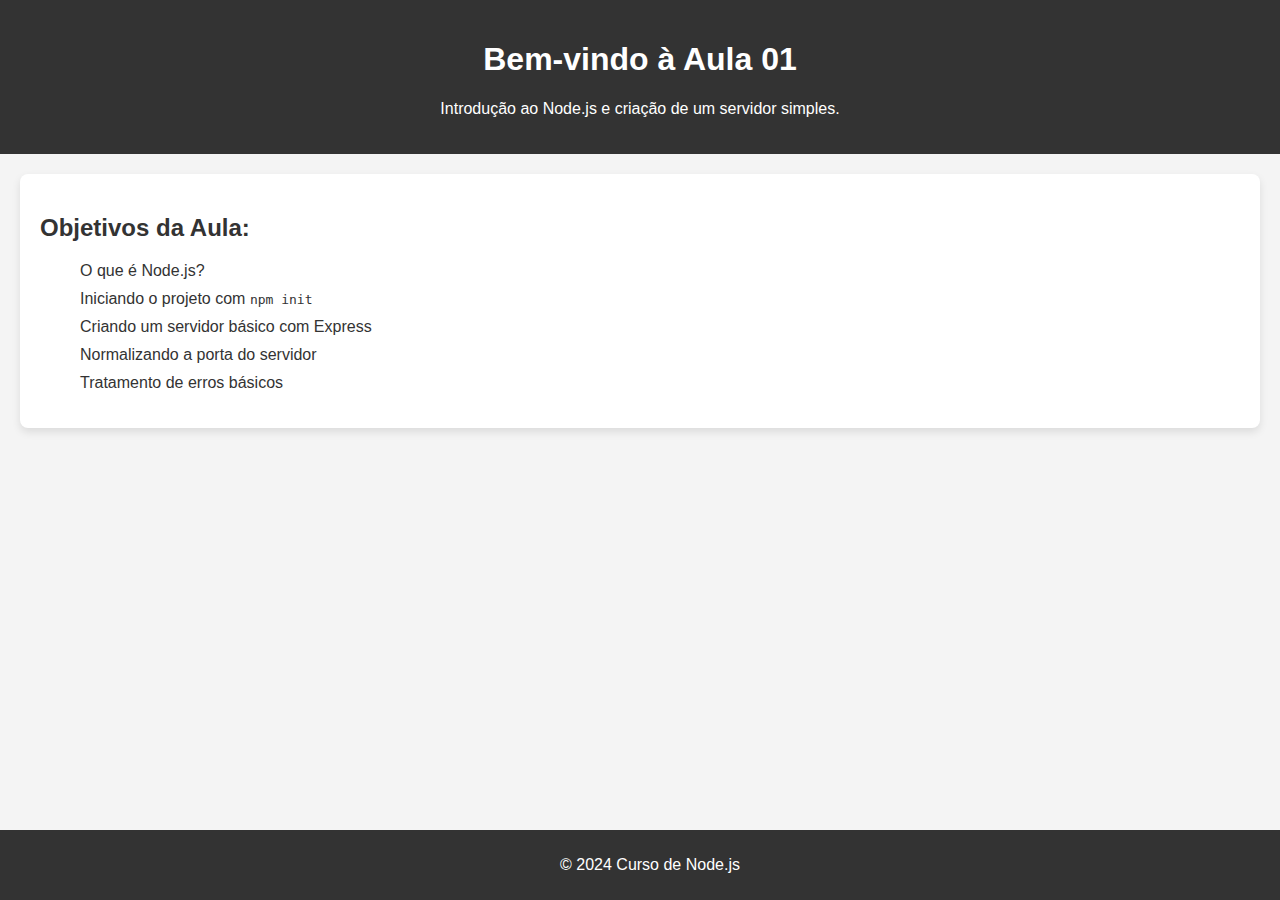
<file: aula01/index.html>
<!-- index.html - Aula 01 -->

<!DOCTYPE html>
<html lang="pt-br">
<head>
    <meta charset="UTF-8">
    <meta name="viewport" content="width=device-width, initial-scale=1.0">
    <title>Aula 01 - Introdução ao Node.js</title>
    <link rel="stylesheet" href="style.css"> <!-- Link para o CSS -->
</head>
<body>
    <header>
        <h1>Bem-vindo à Aula 01</h1>
        <p>Introdução ao Node.js e criação de um servidor simples.</p>
    </header>
    
    <main>
        <section>
            <h2>Objetivos da Aula:</h2>
            <ul>
                <li>O que é Node.js?</li>
                <li>Iniciando o projeto com <code>npm init</code></li>
                <li>Criando um servidor básico com Express</li>
                <li>Normalizando a porta do servidor</li>
                <li>Tratamento de erros básicos</li>
            </ul>
        </section>
    </main>

    <footer>
        <p>&copy; 2024 Curso de Node.js</p>
    </footer>
</body>
</html>
</file>
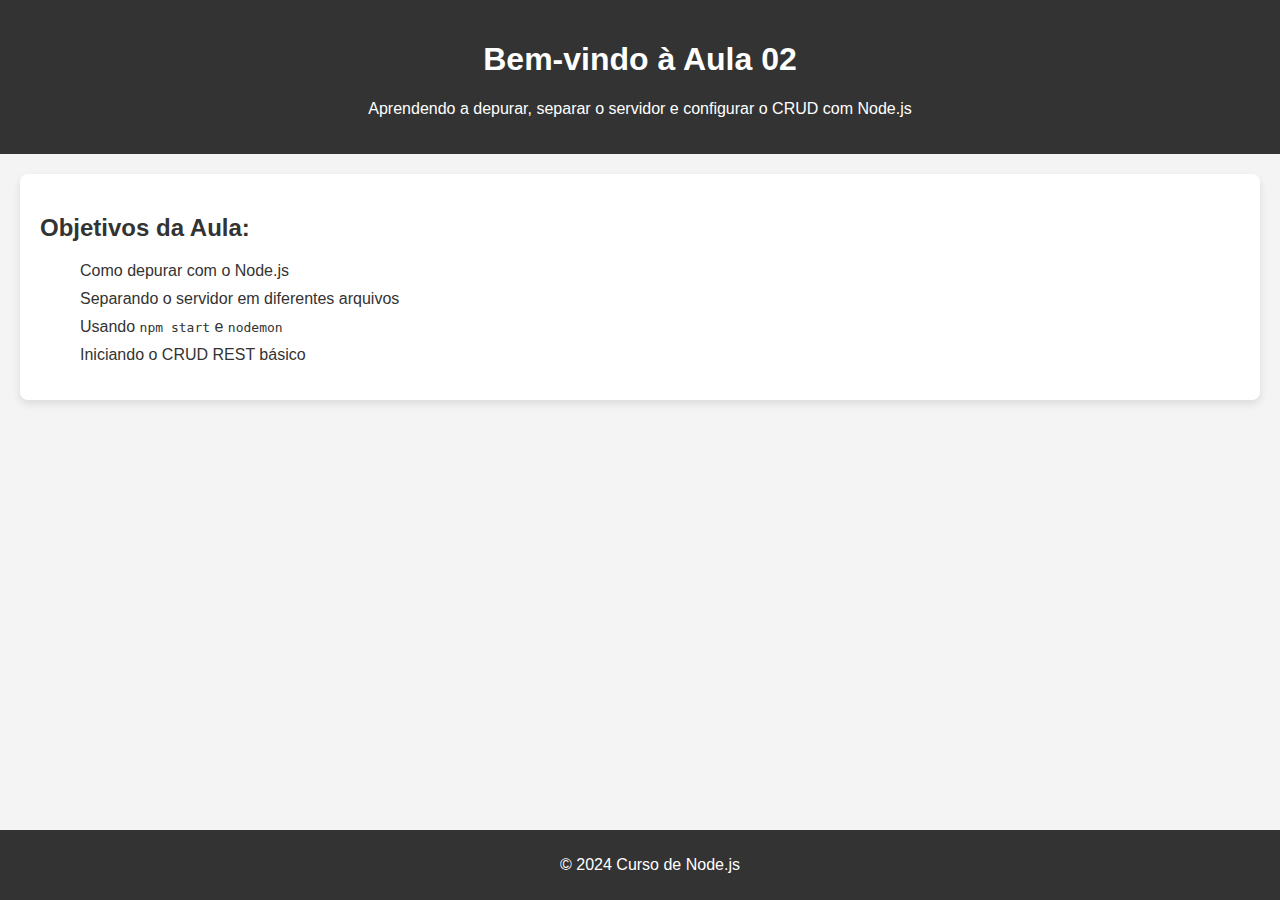
<file: aula02/index.html>
<!-- index.html - Aula 02 -->

<!DOCTYPE html>
<html lang="pt-br">
<head>
    <meta charset="UTF-8">
    <meta name="viewport" content="width=device-width, initial-scale=1.0">
    <title>Aula 02 - Debug e Início de CRUD</title>
    <link rel="stylesheet" href="style.css"> <!-- Link para o CSS -->
</head>
<body>
    <header>
        <h1>Bem-vindo à Aula 02</h1>
        <p>Aprendendo a depurar, separar o servidor e configurar o CRUD com Node.js</p>
    </header>
    
    <main>
        <section>
            <h2>Objetivos da Aula:</h2>
            <ul>
                <li>Como depurar com o Node.js</li>
                <li>Separando o servidor em diferentes arquivos</li>
                <li>Usando <code>npm start</code> e <code>nodemon</code></li>
                <li>Iniciando o CRUD REST básico</li>
            </ul>
        </section>
    </main>

    <footer>
        <p>&copy; 2024 Curso de Node.js</p>
    </footer>
</body>
</html>
</file>
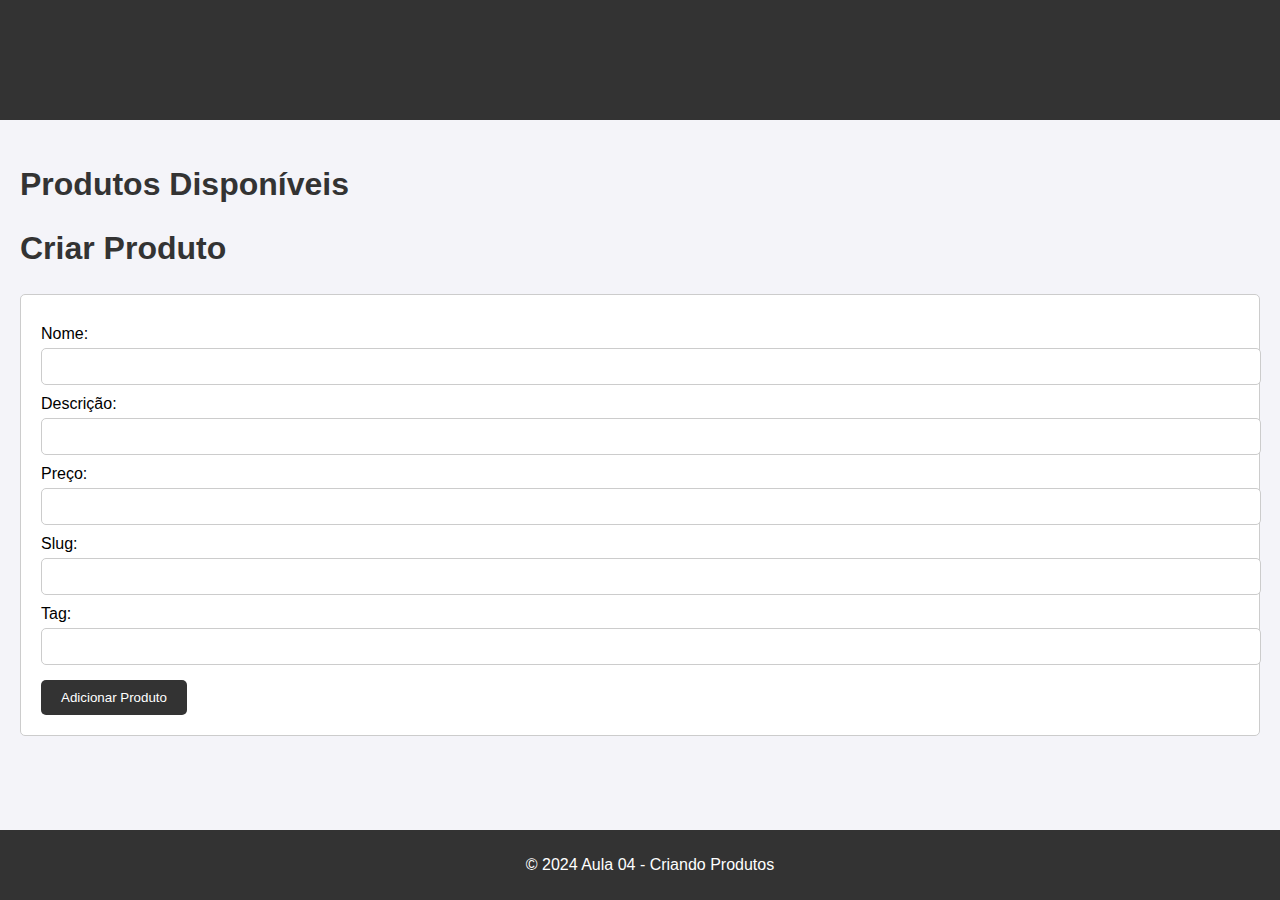
<file: aula04/index.html>
<!DOCTYPE html>
<html lang="pt-br">
<head>
    <meta charset="UTF-8">
    <meta name="viewport" content="width=device-width, initial-scale=1.0">
    <title>Produtos - Aula 04</title>
    <link rel="stylesheet" href="style.css">
</head>
<body>
    <header>
        <h1>Lista de Produtos</h1>
    </header>

    <main>
        <section id="product-list">
            <h2>Produtos Disponíveis</h2>
            <ul id="products"></ul>
        </section>

        <section id="add-product">
            <h2>Criar Produto</h2>
            <form id="product-form">
                <label for="name">Nome:</label>
                <input type="text" id="name" required>

                <label for="description">Descrição:</label>
                <input type="text" id="description" required>

                <label for="price">Preço:</label>
                <input type="number" id="price" required>

                <label for="slug">Slug:</label>
                <input type="text" id="slug" required>

                <label for="tag">Tag:</label>
                <input type="text" id="tag" required>

                <button type="submit">Adicionar Produto</button>
            </form>
        </section>
    </main>

    <footer>
        <p>&copy; 2024 Aula 04 - Criando Produtos</p>
    </footer>

    <script>
        document.addEventListener('DOMContentLoaded', function() {
            function loadProducts() {
                fetch('http://localhost:3000/api/products')
                    .then(response => response.json())
                    .then(products => {
                        const productList = document.getElementById('products');
                        productList.innerHTML = '';

                        products.forEach(product => {
                            const listItem = document.createElement('li');
                            listItem.textContent = `${product.name} - ${product.price} - ${product.slug} - ${product.tag}`;
                            productList.appendChild(listItem);
                        });
                    });
            }

            loadProducts();

            document.getElementById('product-form').addEventListener('submit', function(e) {
                e.preventDefault();

                const name = document.getElementById('name').value;
                const description = document.getElementById('description').value;
                const price = document.getElementById('price').value;
                const slug = document.getElementById('slug').value;
                const tag = document.getElementById('tag').value;

                const productData = { name, description, price, slug, tag };

                fetch('http://localhost:3000/api/products', {
                    method: 'POST',
                    headers: {
                        'Content-Type': 'application/json',
                    },
                    body: JSON.stringify(productData),
                })
                .then(response => response.json())
                .then(() => {
                    alert('Produto adicionado com sucesso!');
                    loadProducts();
                });
            });
        });
    </script>
</body>
</html>
</file>
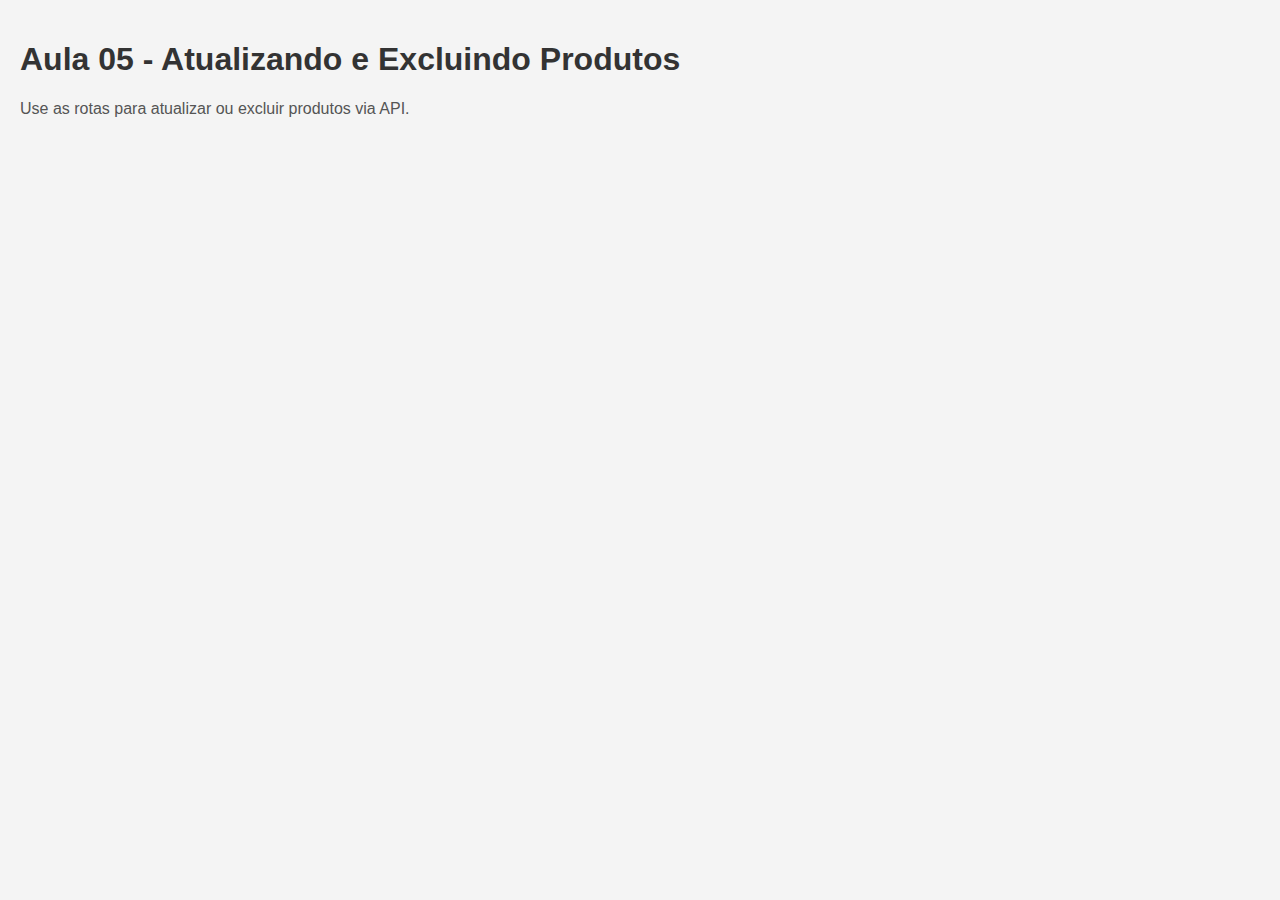
<file: aula05/index.html>
<!DOCTYPE html>
<html lang="pt-br">
<head>
  <meta charset="UTF-8">
  <meta name="viewport" content="width=device-width, initial-scale=1.0">
  <title>Aula 05 - Atualizando e Excluindo Produtos</title>
  <link rel="stylesheet" href="style.css">
</head>
<body>
  <h1>Aula 05 - Atualizando e Excluindo Produtos</h1>
  <p>Use as rotas para atualizar ou excluir produtos via API.</p>
</body>
</html>
</file>
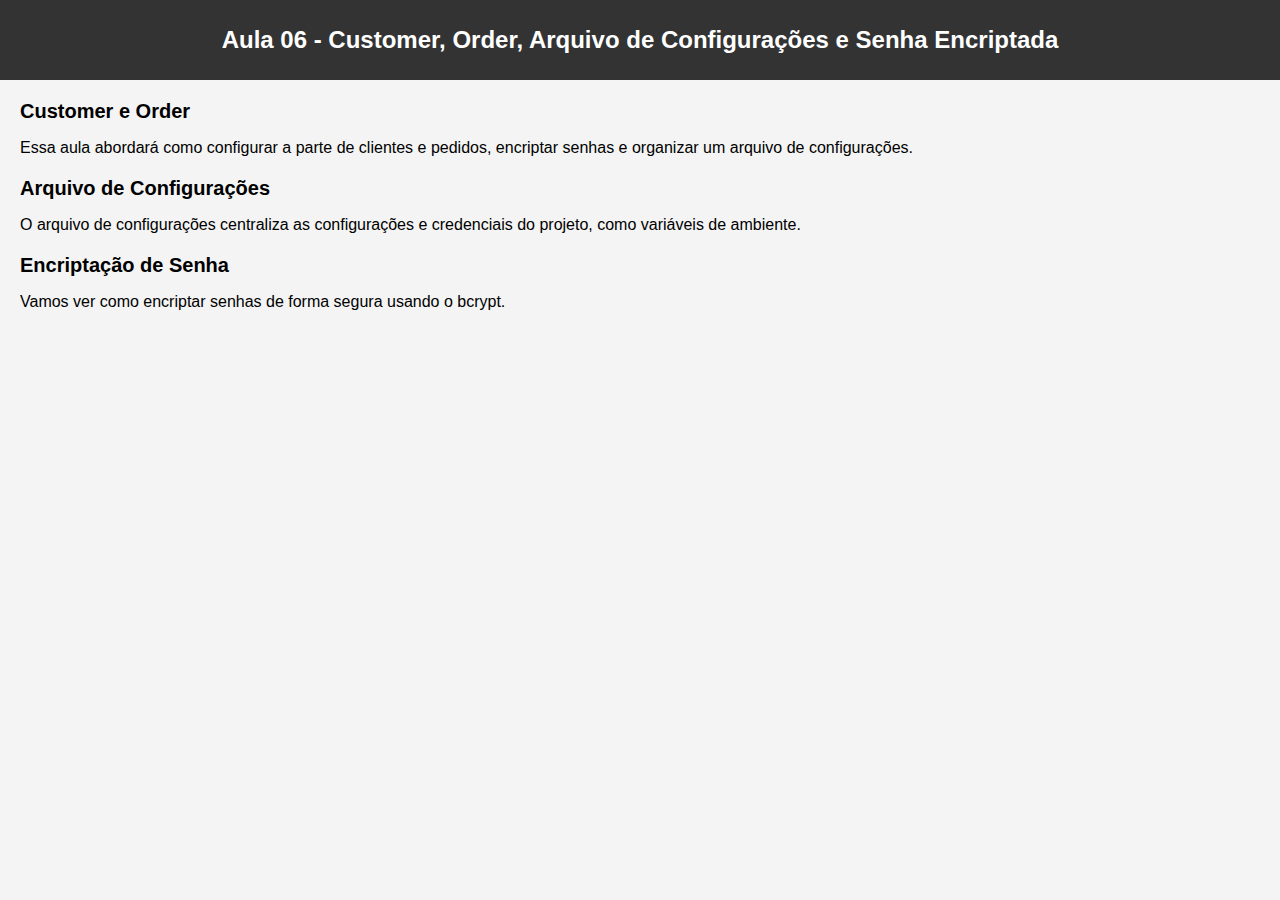
<file: aula06/index.html>
<!-- index.html - Aula 06: Customer, Order, Arquivo de Configurações e Senha Encriptada -->
<!DOCTYPE html>
<html lang="pt-BR">
<head>
    <meta charset="UTF-8">
    <meta name="viewport" content="width=device-width, initial-scale=1.0">
    <title>Aula 06 - Customer, Order, Arquivo de Configurações e Encriptação de Senha</title>
    <link rel="stylesheet" href="style.css">
</head>
<body>
    <header>
        <h1>Aula 06 - Customer, Order, Arquivo de Configurações e Senha Encriptada</h1>
    </header>
    <section>
        <h2>Customer e Order</h2>
        <p>Essa aula abordará como configurar a parte de clientes e pedidos, encriptar senhas e organizar um arquivo de configurações.</p>
    </section>
    <section>
        <h2>Arquivo de Configurações</h2>
        <p>O arquivo de configurações centraliza as configurações e credenciais do projeto, como variáveis de ambiente.</p>
    </section>
    <section>
        <h2>Encriptação de Senha</h2>
        <p>Vamos ver como encriptar senhas de forma segura usando o bcrypt.</p>
    </section>
</body>
</html>
</file>
<file: aula01/style.css>
/* style.css - Aula 01 */

/* Definindo o estilo do corpo */
body {
    font-family: Arial, sans-serif;
    margin: 0;
    padding: 0;
    background-color: #f4f4f4;
    color: #333;
}

/* Estilo do cabeçalho */
header {
    background-color: #333;
    color: white;
    padding: 20px;
    text-align: center;
}

/* Estilo das seções */
section {
    padding: 20px;
    margin: 20px;
    background-color: white;
    border-radius: 8px;
    box-shadow: 0 4px 8px rgba(0, 0, 0, 0.1);
}

/* Estilo das listas */
ul {
    list-style-type: none;
}

ul li {
    margin: 10px 0;
}

/* Estilo do rodapé */
footer {
    background-color: #333;
    color: white;
    text-align: center;
    padding: 10px;
    position: fixed;
    bottom: 0;
    width: 100%;
}
</file>
<file: aula02/style.css>
/* style.css - Aula 02 */

/* Definindo o estilo do corpo */
body {
    font-family: Arial, sans-serif;
    margin: 0;
    padding: 0;
    background-color: #f4f4f4;
    color: #333;
}

/* Estilo do cabeçalho */
header {
    background-color: #333;
    color: white;
    padding: 20px;
    text-align: center;
}

/* Estilo das seções */
section {
    padding: 20px;
    margin: 20px;
    background-color: white;
    border-radius: 8px;
    box-shadow: 0 4px 8px rgba(0, 0, 0, 0.1);
}

/* Estilo das listas */
ul {
    list-style-type: none;
}

ul li {
    margin: 10px 0;
}

/* Estilo do rodapé */
footer {
    background-color: #333;
    color: white;
    text-align: center;
    padding: 10px;
    position: fixed;
    bottom: 0;
    width: 100%;
}
</file>
<file: aula04/style.css>
/* style.css */

/* Estilo básico para a página */
body {
    font-family: Arial, sans-serif;
    margin: 0;
    padding: 0;
    background-color: #f4f4f9;
}

header {
    background-color: #333;
    color: white;
    text-align: center;
    padding: 20px;
}

main {
    padding: 20px;
}

h1, h2 {
    font-size: 2em;
    color: #333;
}

#product-list ul {
    list-style-type: none;
    padding: 0;
}

#product-list li {
    background-color: #fff;
    margin: 10px 0;
    padding: 15px;
    border: 1px solid #ccc;
    border-radius: 5px;
}

form {
    background-color: #fff;
    padding: 20px;
    border: 1px solid #ccc;
    border-radius: 5px;
}

form label {
    display: block;
    margin-top: 10px;
}

form input {
    width: 100%;
    padding: 10px;
    margin-top: 5px;
    border: 1px solid #ccc;
    border-radius: 5px;
}

form button {
    margin-top: 15px;
    padding: 10px 20px;
    background-color: #333;
    color: white;
    border: none;
    border-radius: 5px;
}

form button:hover {
    background-color: #555;
}

footer {
    text-align: center;
    padding: 10px;
    background-color: #333;
    color: white;
    position: fixed;
    width: 100%;
    bottom: 0;
}
</file>
<file: aula05/style.css>
body {
  font-family: Arial, sans-serif;
  background-color: #f4f4f4;
  margin: 0;
  padding: 20px;
}

h1 {
  color: #333;
}

p {
  color: #555;
}
</file>
<file: aula06/style.css>
/* style.css - Aula 06 */

body {
    font-family: Arial, sans-serif;
    background-color: #f4f4f4;
    margin: 0;
    padding: 0;
}

header {
    background-color: #333;
    color: white;
    text-align: center;
    padding: 10px;
}

h1 {
    font-size: 24px;
}

section {
    margin: 20px;
}

h2 {
    font-size: 20px;
    margin-bottom: 10px;
}

p {
    font-size: 16px;
}
</file>
